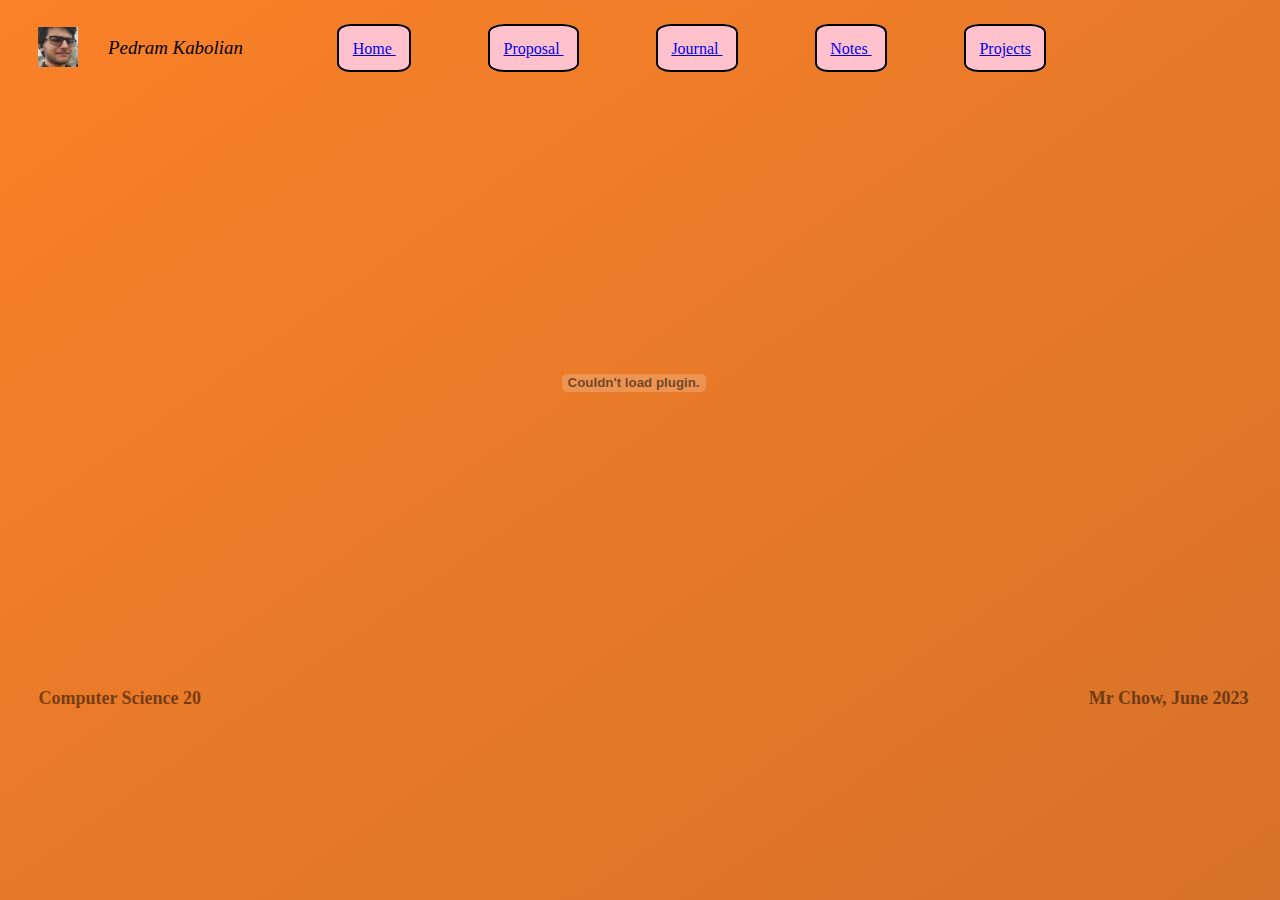
<file: journal.html>
<!DOCTYPE html>

<html>

<head>
	<title> Journal </title>
	<link rel='stylesheet' type='text/css' href='style.css'
</head>

<body>
	<header>
		<img src='face.jpg' width=40px height=40px id='face'>
		<nobr id='name'> Pedram Kabolian </nobr>
		<a href='./index.html' class='button' id='home'> Home </a>
		<a href='./proposal.html' class='button' id='proposal'> Proposal </a>
		<a href='./journal.html' class='button' id='journal'> Journal </a>
		<a href='./notes.html' class='button' id='notes'> Notes </a>
		<a href='./projects.html' class='button' id='projects'> Projects </a>
	</header>
	<main>
		<embed src='htmljournal.pdf' class='journal' id='htmljournal'/>
	</main>
	<footer>
		<nobr class='bottom' id='left' class='translucent'> Computer Science 20 </nobr>
		<nobr class='bottom' id='right' class='translucent'> Mr Chow, June 2023 </nobr>
	</footer>
</body>
</file>
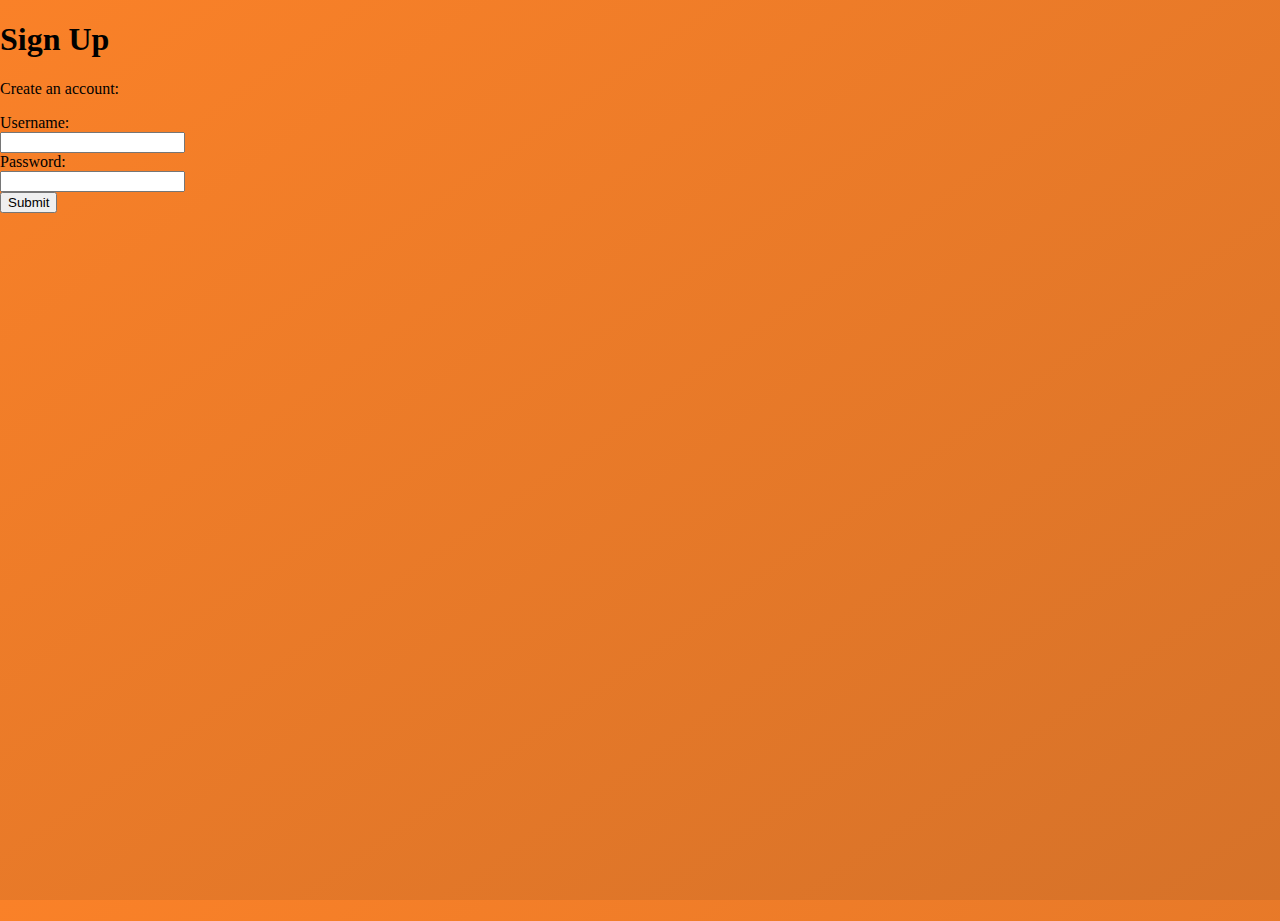
<file: may31project1.html>
<!DOCTYPE html>
<html lang="en" dir="ltr">
  <head>
    <meta charset="utf-8">
    <title>Sign Up Page</title>
    <link rel="stylesheet" href="style.css" type="text/css">
    <link href="https://fonts.googleapis.com/css?family=Fjalla+One" rel="stylesheet">
  </head>
  <body>
    <section class="overlay">
      <h1>Sign Up</h1>
      <p>Create an account:</p>
      <form action="submission.html" method="GET">
        <label for="username">Username:</label>
        <br>
        <!--Add the pattern attribute to the input below-->
        <input id="username" name="username" type="text" required minlength="3" maxlength="15" required pattern="[a-zA-Z0-9]+">
        <br>
        <label for="pw">Password:</label>
        <br>
        <input id="pw" name="pw" type="password" required minlength="8" maxlength="15">
        <br>
        <input type="submit" value="Submit">
      </form>
    </section>
  </body>
</html>
</file>
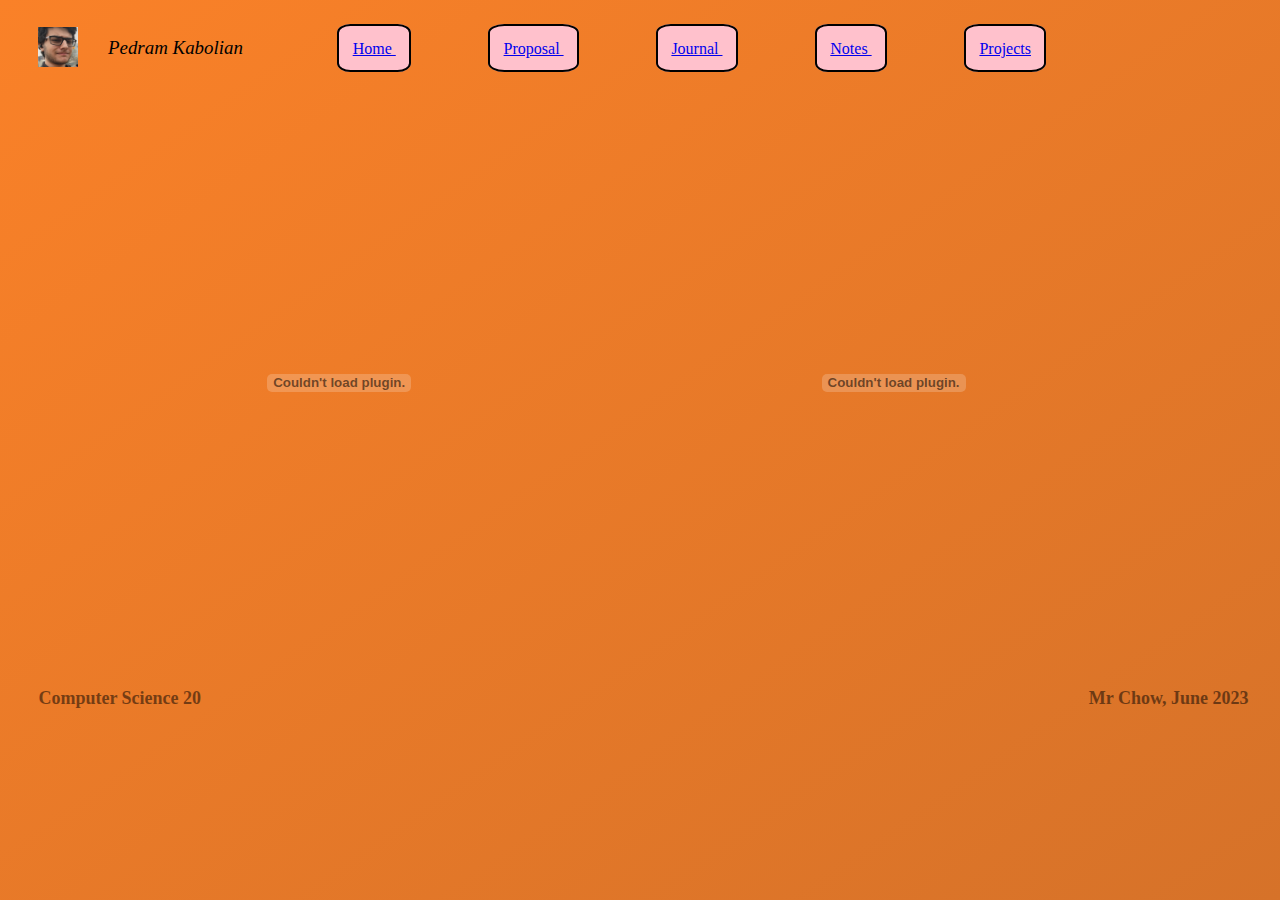
<file: notes.html>
<!DOCTYPE html>

<html>

<head>
	<title> Notes </title>
	<link rel='stylesheet' type='text/css' href='style.css'
</head>

<body>
	<header>
		<img src='face.jpg' width=40px height=40px id='face'>
		<nobr id='name'> Pedram Kabolian </nobr>
		<a href='./index.html' class='button' id='home'> Home </a>
		<a href='./proposal.html' class='button' id='proposal'> Proposal </a>
		<a href='./journal.html' class='button' id='journal'> Journal </a>
		<a href='./notes.html' class='button' id='notes'> Notes </a>
		<a href='./projects.html' class='button' id='projects'> Projects </a>
	</header>
	<main>
		<embed src='htmlnotes.pdf' class='notes' id='htmlnotes'/>
		<embed src='cssnotes.pdf'  class='notes' id='cssnotes'/>
	</main>
	<footer>
		<nobr class='bottom' id='left' class='translucent'> Computer Science 20 </nobr>
		<nobr class='bottom' id='right' class='translucent'> Mr Chow, June 2023 </nobr>
	</footer>
</body>
</file>
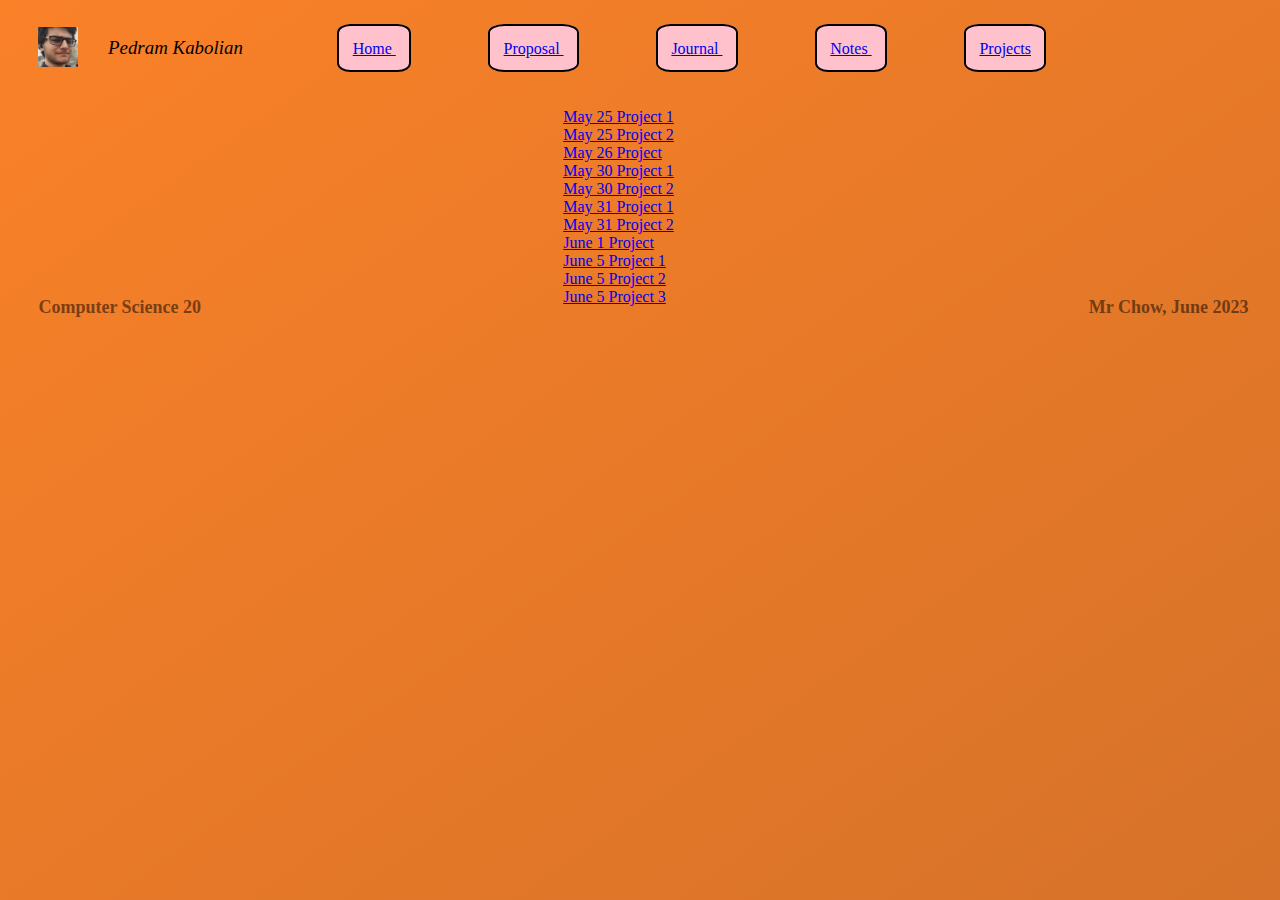
<file: projects.html>
<!DOCTYPE html>

<html>

<head>
	<title> Projects </title>
	<link rel='stylesheet' type='text/css' href='style.css'
</head>

<body>
	<header>
		<img src='face.jpg' width=40px height=40px id='face'>
		<nobr id='name'> Pedram Kabolian </nobr>
		<a href='./index.html' class='button' id='home'> Home </a>
		<a href='./proposal.html' class='button' id='proposal'> Proposal </a>
		<a href='./journal.html' class='button' id='journal'> Journal </a>
		<a href='./notes.html' class='button' id='notes'> Notes </a>
		<a href='./projects.html' class='button' id='projects'> Projects </a>
	</header>
	<main id='downloads'>
		<a href='./may25project1.html' class='project' target='_blank' download> May 25 Project 1 </a>
		<br>
		<a href='./may25project2.html' class='project' target='_blank' download> May 25 Project 2 </a>
		<br>
		<a href='./may26project1.html' class='project' target='_blank' download> May 26 Project </a>
		<br>
		<a href='./may30project1.html' class='project' target='_blank' download> May 30 Project 1 </a>
		<br>
		<a href='./may30project2.html' class='project' target='_blank' download> May 30 Project 2 </a>
		<br>
		<a href='./may31project1.html' class='project' target='_blank' download> May 31 Project 1 </a>
		<br>
		<a href='./may31project2.html' class='project' target='_blank' download> May 31 Project 2 </a>
		<br>
		<a href='./june1project1.css' class='project' target='_blank' download> June 1 Project </a>
		<br>
		<a href='./june5project1.css' class='project' target='_blank' download> June 5 Project 1 </a>
		<br>
		<a href='./june5project2.css' class='project' target='_blank' download> June 5 Project 2 </a>
		<br>
		<a href='./june5project3.css' class='project' target='_blank' download> June 5 Project 3 </a>
	</main>
	<footer>
		<nobr class='bottom' id='left' class='translucent'> Computer Science 20 </nobr>
		<nobr class='bottom' id='right' class='translucent'> Mr Chow, June 2023 </nobr>
	</footer>
</body>
</file>
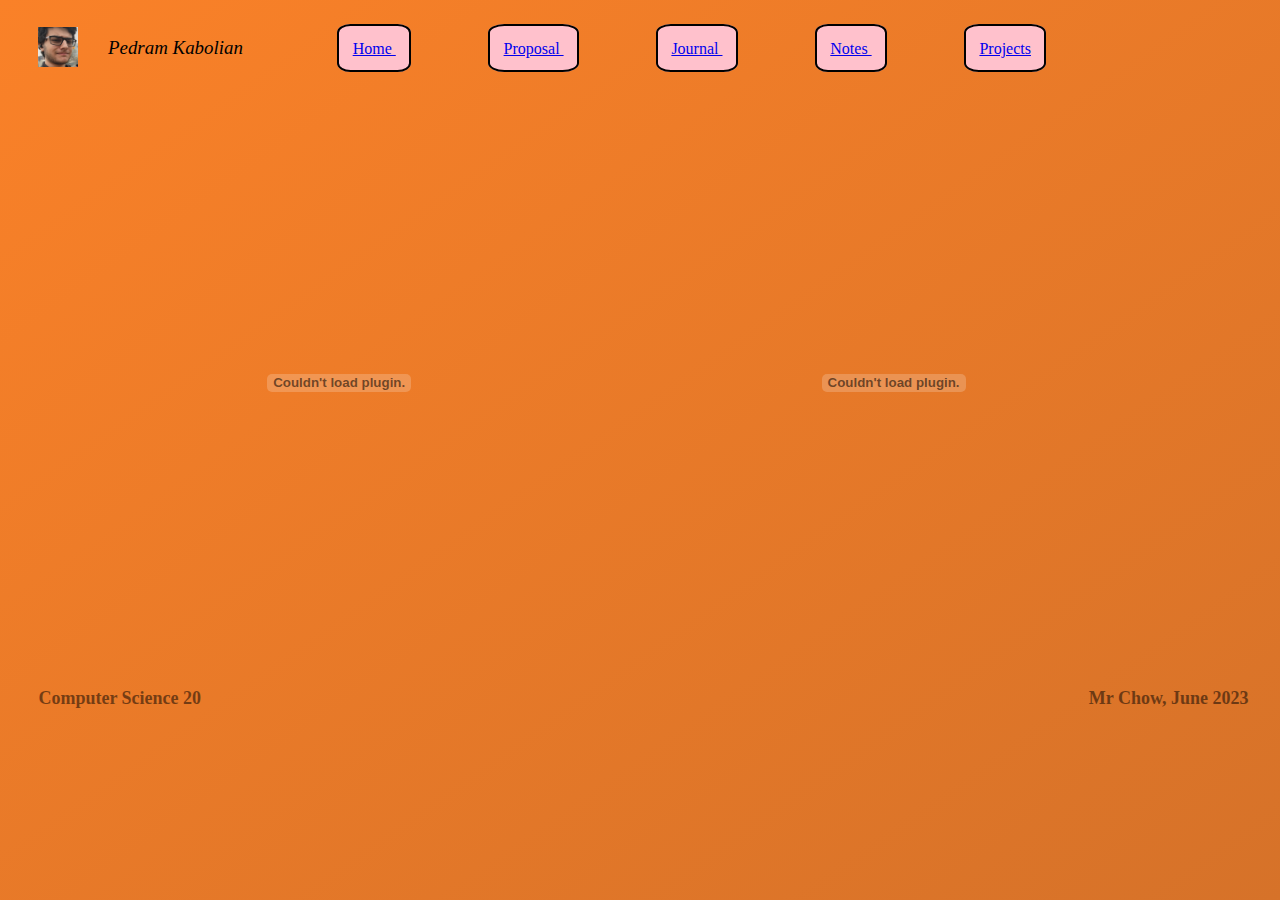
<file: proposal.html>
<!DOCTYPE html>

<html>

<head>
	<title> Proposal </title>
	<link rel='stylesheet' type='text/css' href='style.css'
</head>

<body>
	<header>
		<img src='face.jpg' width=40px height=40px id='face'>
		<nobr id='name'> Pedram Kabolian </nobr>
		<a href='./index.html' class='button' id='home'> Home </a>
		<a href='./proposal.html' class='button' id='proposal'> Proposal </a>
		<a href='./journal.html' class='button' id='journal'> Journal </a>
		<a href='./notes.html' class='button' id='notes'> Notes </a>
		<a href='./projects.html' class='button' id='projects'> Projects </a>
	</header>
	<main>
		<embed src='proposal1.pdf' class='proposal' id='page1'/>
		<embed src='proposal2.pdf' class='proposal' id='page2'/>
	</main>
	<footer>
		<nobr class='bottom' id='left' class='translucent'> Computer Science 20 </nobr>
		<nobr class='bottom' id='right' class='translucent'> Mr Chow, June 2023 </nobr>
	</footer>
</body>
</file>
<file: style.css>
*{
	box-sizing: border-box;
}

html {
    height: 100%;
	width: 100%;
	overflow: hidden;
}

body {
    height: 100%;
    margin: 0;
    background-repeat: no-repeat;
    background-attachment: fixed;
	background: linear-gradient(to bottom right, #FA8128, #D67229);
}

.fluff{
	font-family: Impact;
	font-size: 5vh;
	text-align: right;
	transform: translateX(-5%);
	position: relative;
	right: 2vw;
}

#video{
	left: 2vw;
	position: relative;
	top:30vh;
}

.intro{
	font-family: cursive;
	font-size: 2vh;
	position: relative;
	top: -28vh;
	left: 35vw;
}

.bottom{
	position: relative;
	top: 6vh;
	font-family: calibri;
	font-size: 2vh;
	font-weight: bold;
	opacity: 0.5;
	z-index: 1000;
}

#left{
	position: relative;
	left: 3vw;
}

#right{
	position: relative;
	left: 72vw;
}

.translucent{
	opacity: 0.5;
}

#face{
	position: relative;
	top: 3vh;
	left: 3vw;
}

#name{
	position: relative;
	top: 1.5vh;
	left: 5vw;
	font-family: garamond;
	font-size: 2.1vh;
	font-style: italic;
}

header{
	position: static;
}

footer{
	position: static;
}

.button{
	padding: 1.5vh;
	border: 2px solid black;
	border-radius: 18%;
	background-color: #FFC1CC;
	position: relative;
	left: 13vw;
	top: 1.5vh;
}

.button:hover{
	background-color: #FF007F;
}

#home{
	position: relative;
	left: 12vw;
}

#proposal{
	position: relative;
	left: 18vw;
}

#journal{
	position: relative;
	left: 24vw;
}

#notes{
	position: relative;
	left: 30vw;
}

#projects{
	position: relative;
	left: 36vw;
}

.proposal, .journal, .notes{
	width: 33vw;
	height: 65vh;
	position: relative;
	top: 5vh;
}

#page1, #htmlnotes{
	position:relative;
	left: 10vw;
}

#page2, #cssnotes{
	position: relative;
	left: 20vw;
}

.journal{
	position: relative;
	left: 33vw;
}

a.project{
	position: relative;
	left: 44vw;
	top: 7vh;
}
</file>
